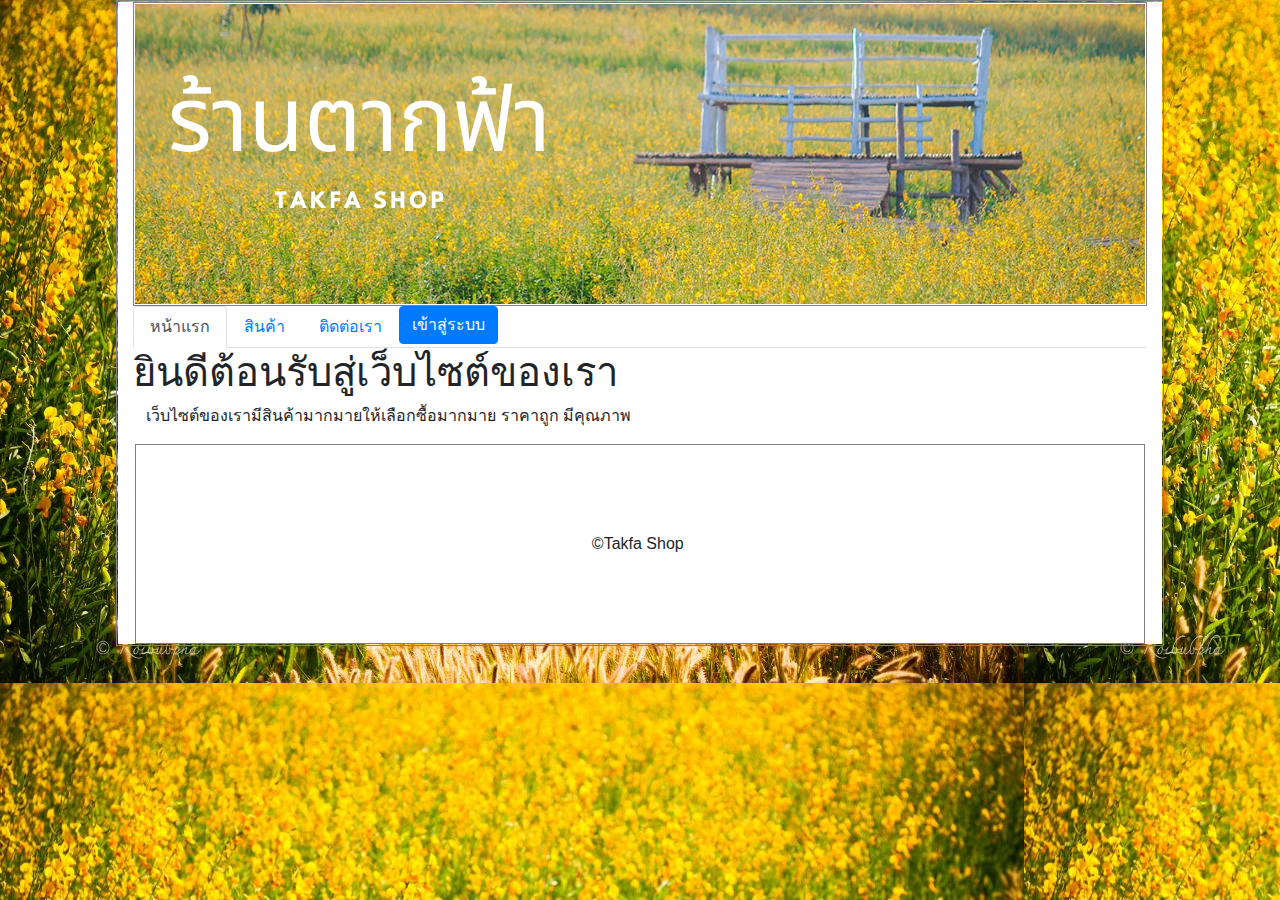
<file: index.html>
<!doctype html>
<html>
<head>
<meta charset="utf-8">
<meta http-equiv="X-UA-Compatible" content="IE=edge">
<meta name="viewport" content="width=device-width, initial-scale=1.0">
<title>หน้าแรก</title>
<link href="css/bootstrap-4.4.1.css" rel="stylesheet" type="text/css">
</head>

<body background="images/background.jpg">
<table width="1010" border="1" align="center">
  <tbody>
    <tr>
      <td>
		<div class="container">
		  <table align="center" width="1010" height="300" border="1">
			<tbody>
			  <tr>
				<td><img src="images/banner.png" width="1010" height="300" alt=""/></td>
			  </tr>
			</tbody>
		  </table>
		  <ul class="nav nav-tabs">
			<li class="nav-item"> <a class="nav-link active" href="#">หน้าแรก</a> </li>
			<li class="nav-item"> <a class="nav-link" href="#">สินค้า</a> </li>
			<li class="nav-item"> <a class="nav-link" href="#">ติดต่อเรา</a> </li>
			<li><button type="button" class="btn btn-primary">เข้าสู่ระบบ</button></li>
		  </ul>
		  <h1>ยินดีต้อนรับสู่เว็บไซต์ของเรา</h1>
		  <p>&nbsp; &nbsp;เว็บไซต์ของเรามีสินค้ามากมายให้เลือกซื้อมากมาย ราคาถูก มีคุณภาพ&nbsp;</p>
		  <table align="center" width="1010" height="200" border="1">
			  <tbody>
				  <tr>
					  <td align="center" valign="middle">©Takfa Shop&nbsp;</td>
				  </tr>
			  </tbody>
			</table>
		</div>

		</td>
    </tr>
  </tbody>
</table>
</body>
</html>
</file>
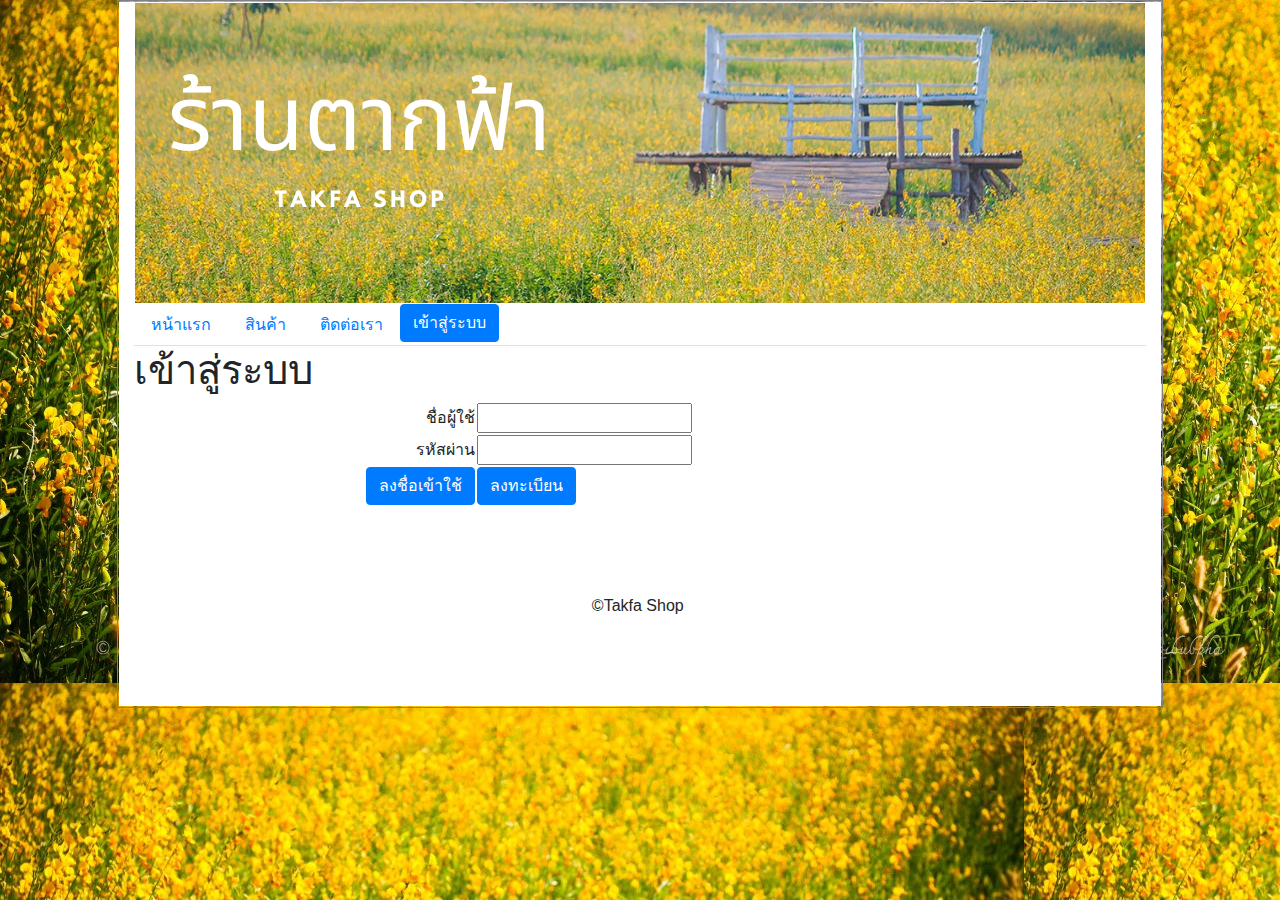
<file: login.html>
<!doctype html>
<html>
<head>
<meta charset="utf-8">
<meta http-equiv="X-UA-Compatible" content="IE=edge">
<meta name="viewport" content="width=device-width, initial-scale=1.0">
<title>เข้าสู่ระบบ</title>
<link href="css/bootstrap-4.4.1.css" rel="stylesheet" type="text/css">
</head>

<body background="images/background.jpg">
<table width="1010" border="1" align="center">
  <tbody>
    <tr>
      <td>
		<div class="container">
		  <table align="center" width="1010" height="300">
			<tbody>
			  <tr>
				<td><img src="images/banner.png" width="1010" height="300" alt=""/></td>
			  </tr>
			</tbody>
		  </table>
		  <ul class="nav nav-tabs">
			<li class="nav-item"> <a class="nav-link" href="index.html">หน้าแรก</a> </li>
			<li class="nav-item"> <a class="nav-link" href="#">สินค้า</a> </li>
			<li class="nav-item"> <a class="nav-link" href="#">ติดต่อเรา</a> </li>
			<li><a href="login.html">
			  <button type="button" class="btn btn-primary">เข้าสู่ระบบ</button>
			</a></li>
		  </ul>
		  <h1>เข้าสู่ระบบ</h1>
		  <form action="checklogin.php" method="post">
		  <table width="100%">
			  <tbody>
				<tr>
				  <td align="right">ชื่อผู้ใช้</td>
				  <td>
					<input type="text" name="txtuname" id="textfield"></td>
				</tr>
				<tr>
				  <td align="right">รหัสผ่าน</td>
				  <td>
					<input type="password" name="txtpword" id="password"></td>
				</tr>
				<tr>
				  <td align="right"><button type="submit" class="btn btn-primary">ลงชื่อเข้าใช้</button></td>
				  <td><a href="register.html">
				    <button type="button" class="btn btn-primary">ลงทะเบียน</button>
				  </a></td>
				</tr>
			  </tbody>
			</table>

			</form>
<table align="center" width="1010" height="200">
			  <tbody>
				  <tr>
					  <td align="center" valign="middle">©Takfa Shop&nbsp;</td>
				  </tr>
			  </tbody>
			</table>
		</div>

		</td>
    </tr>
  </tbody>
</table>
</body>
</html>
</file>
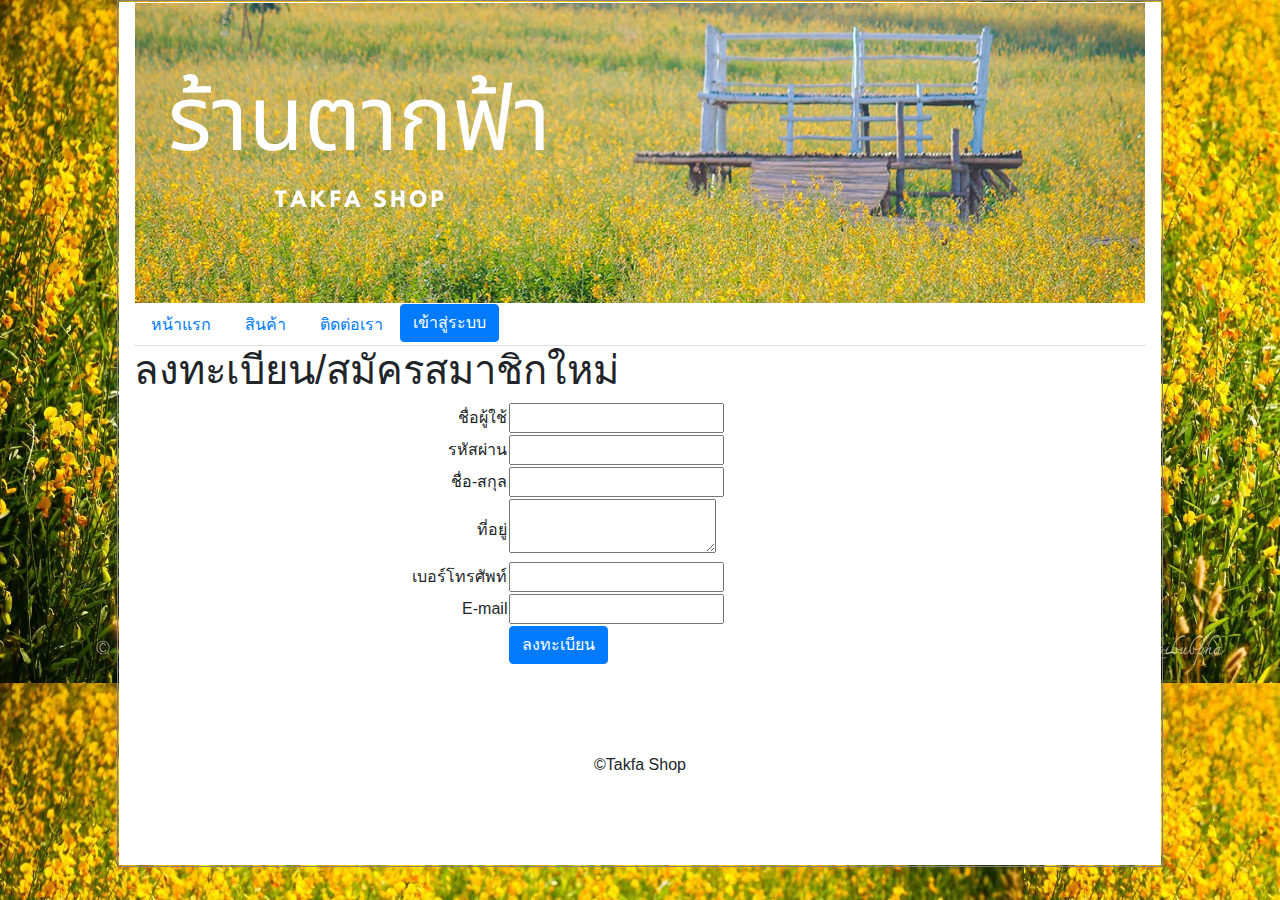
<file: register.html>
<!doctype html>
<html>
<head>
<meta charset="utf-8">
<meta http-equiv="X-UA-Compatible" content="IE=edge">
<meta name="viewport" content="width=device-width, initial-scale=1.0">
<title>ลงทะเบียน</title>
<link href="css/bootstrap-4.4.1.css" rel="stylesheet" type="text/css">
</head>

<body background="images/background.jpg">
<table width="1010" border="1" align="center">
  <tbody>
    <tr>
      <td>
		<div class="container">
		  <table align="center" width="1010" height="300">
			<tbody>
			  <tr>
				<td><img src="images/banner.png" width="1010" height="300" alt=""/></td>
			  </tr>
			</tbody>
		  </table>
		  <ul class="nav nav-tabs">
			<li class="nav-item"> <a class="nav-link" href="index.html">หน้าแรก</a> </li>
			<li class="nav-item"> <a class="nav-link" href="#">สินค้า</a> </li>
			<li class="nav-item"> <a class="nav-link" href="#">ติดต่อเรา</a> </li>
			<li><a href="login.html">
			  <button type="button" class="btn btn-primary">เข้าสู่ระบบ</button>
			</a></li>
		  </ul>
		  <h1>ลงทะเบียน/สมัครสมาชิกใหม่</h1>
		  <form action="adduser.php" method="post">
		  <table width="100%">
			  <tbody>
				<tr>
				  <td width="37%" align="right">ชื่อผู้ใช้</td>
				  <td width="63%">
					<input type="text" name="txtusern" id="textfield"></td>
				</tr>
				<tr>
				  <td align="right">รหัสผ่าน</td>
				  <td>
					<input type="password" name="txtpassw" id="password"></td>
				</tr>
				<tr>
				  <td align="right">ชื่อ-สกุล</td>
				  <td>
                  <input type="text" name="txtname" id="textfield2"></td>
				</tr>
				<tr>
				  <td align="right">ที่อยู่</td>
				  <td>
                  <textarea name="txtaddress" id="textarea"></textarea></td>
			    </tr>
				<tr>
				  <td align="right">เบอร์โทรศัพท์</td>
				  <td>
                  <input type="tel" name="txttel" id="tel"></td>
			    </tr>
				  <td align="right">E-mail</td>
				  <td>
                    <input type="email" name="txtmail" id="email"></td>
				<tr>
				  <td></td>
				<td><button type="submit" class="btn btn-primary">ลงทะเบียน</button></td>
			    </tr>
			  </tbody>
			</table>

			</form>
			<table align="center" width="1010" height="200">
			  <tbody>
				  <tr>
					  <td align="center" valign="middle">©Takfa Shop</td>
				  </tr>
			  </tbody>
			</table>
		</div>

		</td>
    </tr>
  </tbody>
</table>
</body>
</html>
</file>
